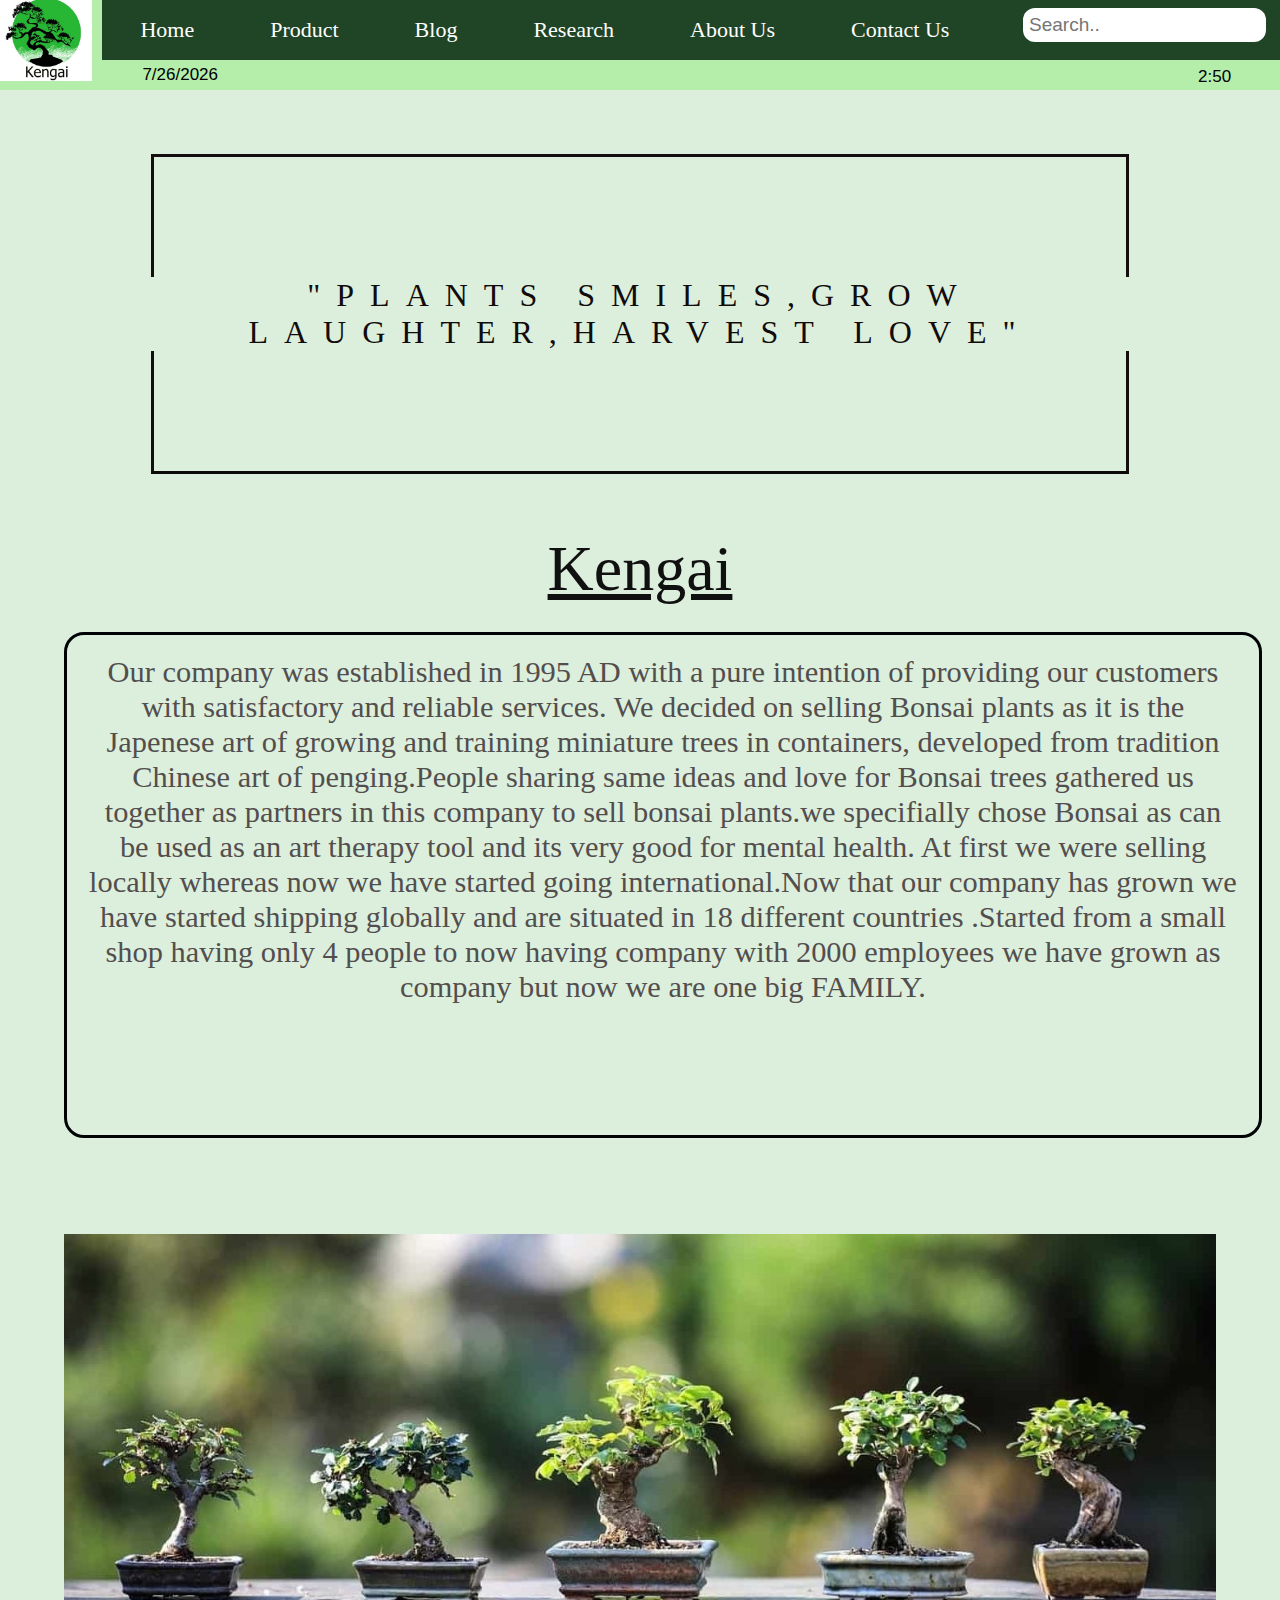
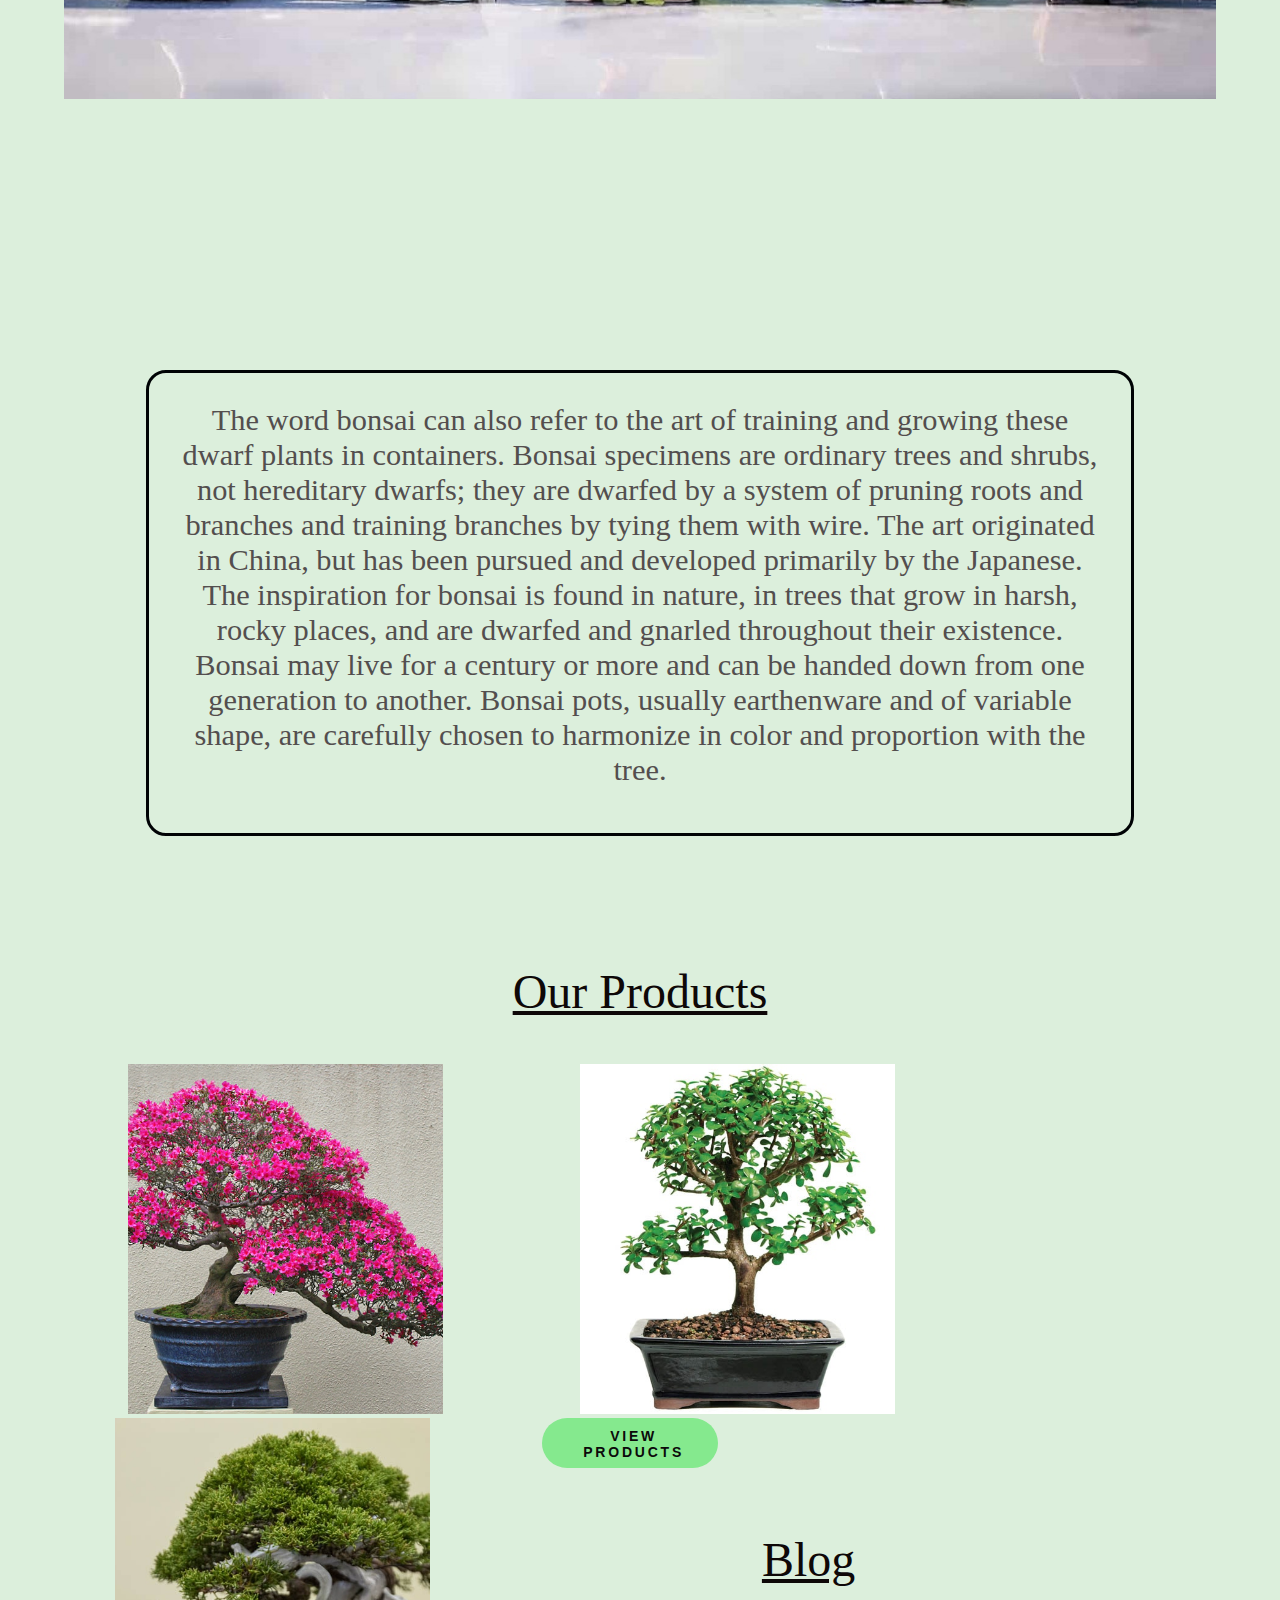
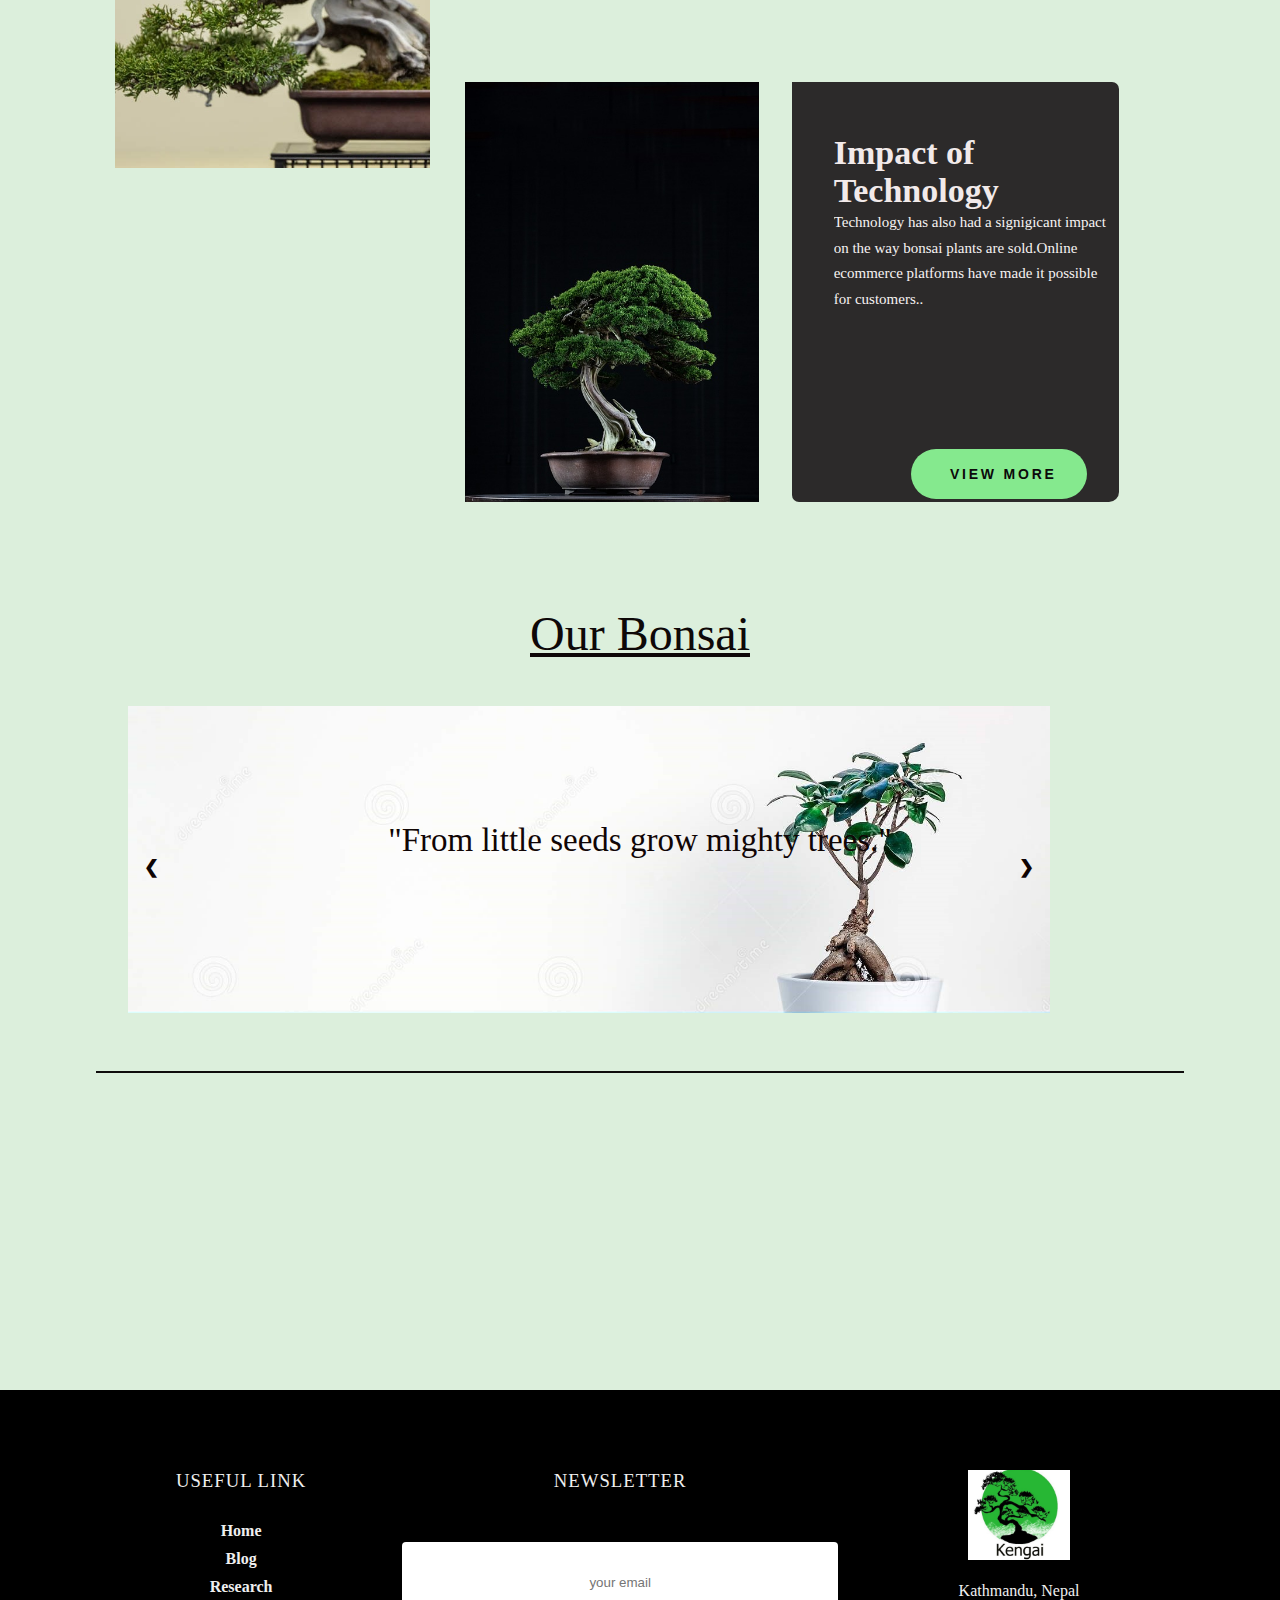
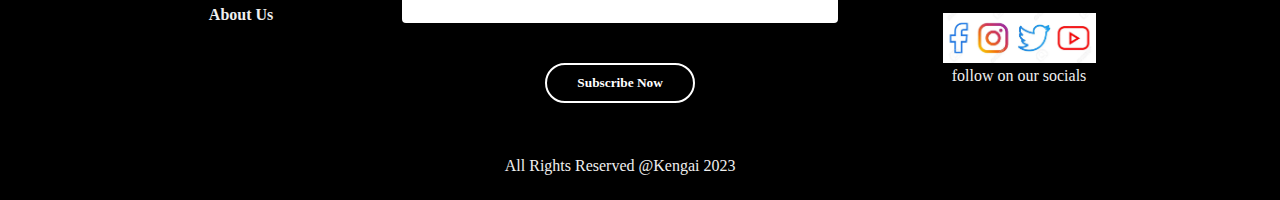
<file: development/index.html>
<!DOCTYPE html>
<html>
<head>
        <meta charset="UTF-8">
        <meta name="viewport" content="width=device-width, initial-scale=1.0">
    <!-- creating a title and internal css -->
    <title>Kengai</title>
        
        <link rel="stylesheet" type="text/css" href="css/style.css">
        
      <!-- internal css -->
        <style type="text/css">
            *
            {
                margin: 0px auto;
            }
        </style>
</head>


    <!-- creating a wrapper -->
    <div style="background-color:rgb(250, 250, 250); width:100%; height: 900px; position: relative;">
        <!-- providing a header tag -->
        <header id="site_header">
            <div class="navbar">
              <!-- logo -->
              <div class="site_logo">
                <img src="images/kengai.jpeg "height="100%" width="100%;">
              </div> 
              <ul>
                    
                       <li> <a  href="index.html">Home</a></li>
                <li> <a href="product.html">Product</a></li>
                <li> <a href="blog.html">Blog</a></li>
                <li> <a href="research.html">Research</a></li>
                <li> <a href="aboutus.html">About Us</a></li>
                <li><a href="contactus.html">Contact Us</a></li>
                <div class="search-container">
                  <input type="text" placeholder="Search.." name="search">
                  
                  
                </div>
                </ul>  
                <!--date  -->
              <p id="p2"></p>
              <script>
                  var date = new Date();
                  var current_date =(date.getMonth()+1) +"/"+date.getDate()+"/"+date.getFullYear() ;
                  document.getElementById("p2").innerHTML = current_date;
              </script>
           
              <!-- time -->
              <p id="p1"></p>
              <script>
                  var date = new Date();
                  var current_time = date.getHours()+":"+date.getMinutes();
                  document.getElementById("p1").innerHTML = current_time;
                </script>  
            </div> 
            
        </header>
        <main id="main_body">
          <div class="banner">
            <div class="border"> </div>
            <h10>"Plants smiles,Grow laughter,Harvest love"</h10>
            
            <div class="border border-bottom"> </div>
            </div>
          <br>
            <div class="text_bonsai">
            <h2>Kengai</h2>
            <p>Our company was established in 1995 AD with a pure intention of providing  our customers with satisfactory and reliable services. We decided on selling Bonsai plants as it is the Japenese art of growing and training miniature trees in containers, developed from tradition Chinese art of penging.People sharing same ideas and love for Bonsai trees gathered us together as partners in this company to sell bonsai plants.we specifially chose Bonsai as can be used as an art therapy tool and its very good for mental health. At first we were selling locally whereas now we have started going international.Now that our company has grown we have started shipping globally and are situated in 18 different countries .Started from a small shop having only 4 people to now having company with 2000 employees we have grown as company but now we are one big FAMILY.</p>
            </div>
          <br>
          <br>
          <br>
          <br>
          <br>
          <br>
          <br>
          <br>
          <!-- bannerimage -->
          
            <div class="ban_img">
            <img src="images/plantly.jpeg" alt="kengai">
            </div>
            <br>
            <br>
            <div class="ban_text">
            <p>The word bonsai can also refer to the art of training and growing these dwarf plants in containers. Bonsai specimens are ordinary trees and shrubs, not hereditary dwarfs; they are dwarfed by a system of pruning roots and branches and training branches by tying them with wire. The art originated in China, but has been pursued and developed primarily by the Japanese. The inspiration for bonsai is found in nature, in trees that grow in harsh, rocky places, and are dwarfed and gnarled throughout their existence. Bonsai may live for a century or more and can be handed down from one generation to another. Bonsai pots, usually earthenware and of variable shape, are carefully chosen to harmonize in color and proportion with the tree.</p>
            </div>
             <!-- ourproducts -->
            <h2 >Our Products</h2>

            <div class="produc_img1">
              <img src="images/7.png" alt="kengai"width="350" height="350">
              
              
            </div>
            <div class="produc_img2">
              <img src="images/2.jpeg" alt="kengai"width="350" height="350">
              
            </div>
            <div class="produc_img3">
              <img src="images/4.jpeg" alt="kengai"width="350" height="350">
              
            </div>
            <div class="product-price-btn">
              
              <button type="button">View Products</button>
            </div>
            <br>
            <br>
            <br>
            <br>
            <br>
            <!-- blog -->
             <h2> Blog</h2>
            <div class="blog_1">
              <div class="product-img">
                <img src="images/1.jpeg" height="420" width="327">
              </div>
              <div class="product-info">
                <div class="product-text">
                  <h1>Impact of Technology</h1>
                  
                  <p>Technology has also had a signigicant impact on the way bonsai plants are sold.Online ecommerce platforms have made it possible for customers.. </p>
                </div>
                <div class="product-price-btn">
                  
                  <button type="button">View More</button>
                </div>
              </div>
            </div> 
            <!-- slider -->
            <h2>Our Bonsai</h2>
            <div class="slideshow-container">

              <div class="mySlides fade">
                
                <img src="images/slider3.jpeg" style="width:100%">
                <div class="text">"From little seeds grow mighty trees."</h6>  </div>
              </div>
              
              <div class="mySlides fade">
                
                <img src="images/slider1.jpeg" style="width:100%">
                
              </div>
              
              <div class="mySlides fade">
                
                <img src="images/slider2.jpeg" style="width:100%">
                
              </div>
              
              <a class="prev" onclick="plusSlides(-1)">❮</a>
              <a class="next" onclick="plusSlides(1)">❯</a>
              
              </div>
              <br>
              
              
              <script>
              let slideIndex = 1;
              showSlides(slideIndex);
              
              function plusSlides(n) {
                showSlides(slideIndex += n);
              }
              
              function currentSlide(n) {
                showSlides(slideIndex = n);
              }
              
              function showSlides(n) {
                let i;
                let slides = document.getElementsByClassName("mySlides");
                let dots = document.getElementsByClassName("dot");
                if (n > slides.length) {slideIndex = 1}    
                if (n < 1) {slideIndex = slides.length}
                for (i = 0; i < slides.length; i++) {
                  slides[i].style.display = "none";  
                }
                
                slides[slideIndex-1].style.display = "block";  
                dots[slideIndex-1].className += " active";
              }
              </script>
              <br>
              <br>

              <hr style="width:85%;height:2px;border-width:0;color:rgb(5, 4, 4);background-color:rgb(15, 13, 13)">
              


              
              
        </main>
        <!-- footer!--  -->
        <div class="footer">
          <div class="col-1">
            <h3>USEFUL LINK</h3>
            <a href="#"><b>Home</b></a>
            <a href="#"><b>Blog</b></a>
            <a href="#"><b>Research</b></a>
            <a href="#"><b>About Us</b></a>
          </div>
          <div class="col-2">
            <h3>NEWSLETTER</h3>
            <form-1>
              <input type="email" placeholder="your email">
              <br>
              <button type="submit">Subscribe Now</button>
            </form-1><br><br><br><br>
            <p>All Rights Reserved @Kengai 2023</p>
          </div>
          
          <div class="col-3">
            <img src="images\kengai.jpeg" style=" width: 60%; height: 90px;"><br>
            
            <p3><br>Kathmandu, Nepal</p3>
            <div class="social-icons">
                <img src="images/social.webp" style="height: 50px; width: 170px;">
              <br>
              <p5>follow on our socials</p5>
            </div>
          </div>
          
        </div>
        
        
        
</div>


</html>
</file>
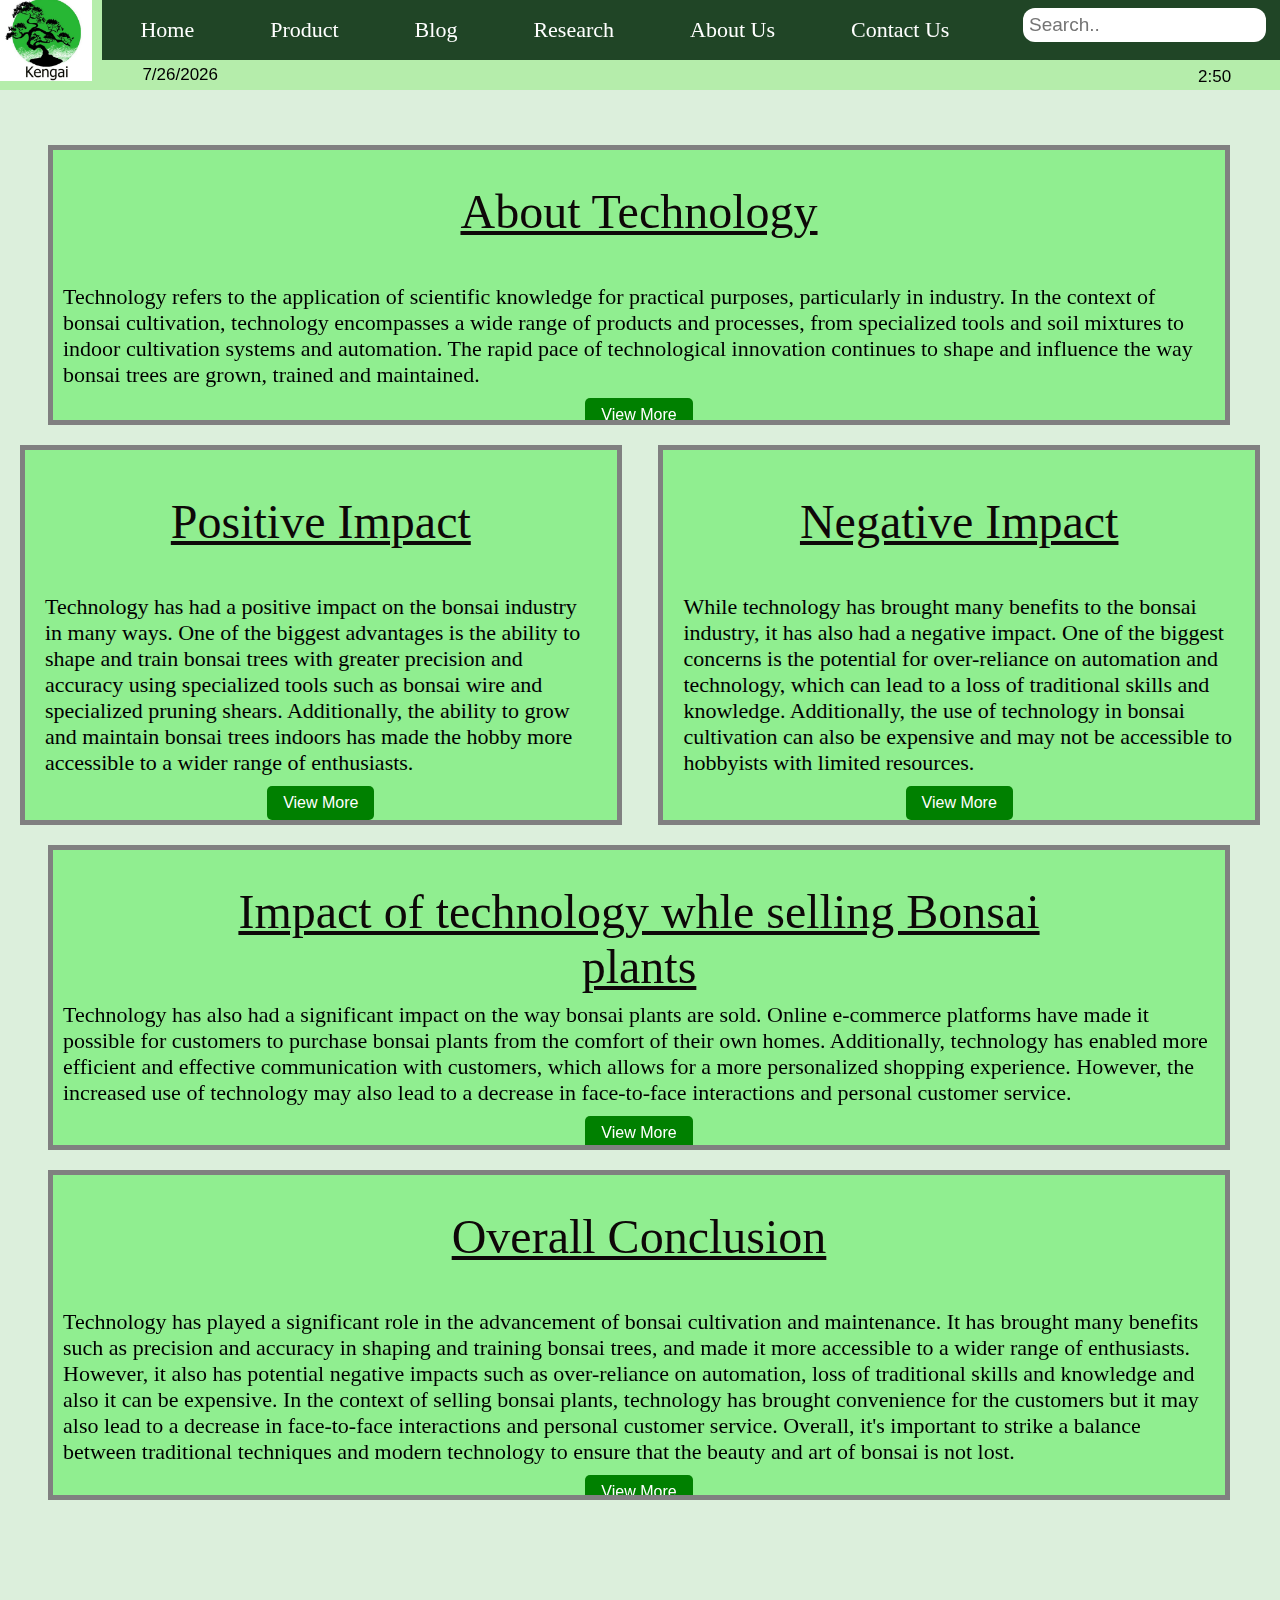
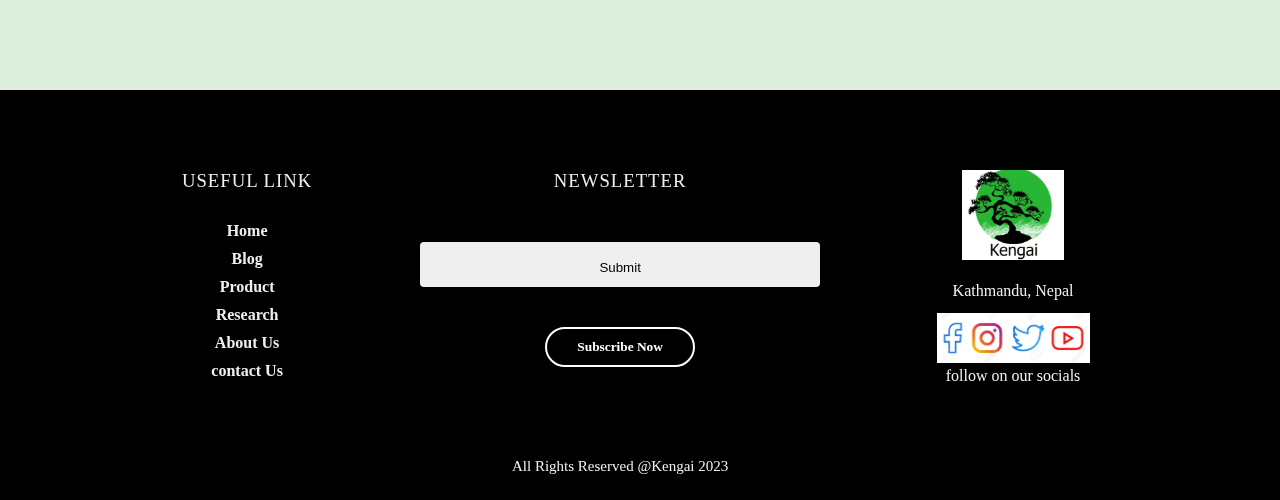
<file: development/blog.html>
<!DOCTYPE html>
<html>
    <head>
      <meta charset="UTF-8">
      <meta name="viewport" content="width=device-width, initial-scale=1.0">
        <!-- creating a title and internal css -->
        <title>Blog</title>
            <link rel="stylesheet" type="text/css" href="css/style.css">
            
            <style>
                *
                {
                    margin: 0px auto;
                }
            </style>
    </head>
    <!-- creating a wrapper -->
    <div style="background-color:rgb(250, 250, 250); width:100%; height: 900px;">
         <!-- providing a header tag -->
         <header id="site_header">
            <div class="navbar">
              <!-- logo -->
              <div class="site_logo">
                <img src="images\kengai.jpeg" height="100%" width="100%;">
              </div> 
              <ul>
                    
                       
                       
                <li> <a  href="index.html">Home</a></li>
                <li> <a href="product.html">Product</a></li>
                <li> <a href="blog.html">Blog</a></li>
                <li> <a href="research.html">Research</a></li>
                <li> <a href="aboutus.html">About Us</a></li>
                <li><a href="contactus.html">Contact Us</a></li>
                <div class="search-container">
                  <input type="text" placeholder="Search.." name="search">
                  
                  
                </div>
                </ul> 
                <!--date  -->
                <p id="p2"></p>
                  <script>
	                  var date = new Date();
	                  var current_date =(date.getMonth()+1) +"/"+date.getDate()+"/"+date.getFullYear() ;
	                  document.getElementById("p2").innerHTML = current_date;
                  </script>
                
                <!-- time -->
                <p id="p1"></p>
                  <script>
                    var date = new Date();
                    var current_time = date.getHours()+":"+date.getMinutes();
                    document.getElementById("p1").innerHTML = current_time;
                  </script> 
            </div> 
        </header>
        <main id="main_body2">
            <div class="container"; style="background-color: lightgreen;width: 90%;height: 250px;border: 5px solid grey; margin-left: 0px auto; margin-right: 0px auto; margin-top: 20px; margin-bottom: 0px;" id="About Technology">
                <h2><center>About Technology</center></h2>
                <p style="font-size: 22px;">Technology refers to the application of scientific knowledge for practical purposes, particularly in industry. In the context of bonsai cultivation, technology encompasses a wide range of products and processes, from specialized tools and soil mixtures to indoor cultivation systems and automation. The rapid pace of technological innovation continues to shape and influence the way bonsai trees are grown, trained and maintained. </p>
                <div id="sentence-container"></div>
                <button id="view-more-button">View More</button>
                <button id="view-less-button" style="display: none;">View Less</button>
                  </div>
          
              <div class="container"; style="background-color: lightgreen;width: 47%; float: left;height: 380px; margin-bottom: 20px; border: 5px solid grey;"id="positive-impact">
                <h2><center>Positive Impact</center></h2>
                <p style="font-size: 22px;">Technology has had a positive impact on the bonsai industry in many ways. One of the biggest advantages is the ability to shape and train bonsai trees with greater precision and accuracy using specialized tools such as bonsai wire and specialized pruning shears. Additionally, the ability to grow and maintain bonsai trees indoors has made the hobby more accessible to a wider range of enthusiasts. </p>
                <div id="sentence-container1" ></div>
                <button id="view-more-button1">View More</button>
                <button id="view-less-button1" style="display: none;">View Less</button>
              </div>
          
              <div class="container"; style="background-color: lightgreen;width: 47%; float: right;height: 380px;  margin-bottom: 20px; border: 5px solid grey;"id="negative-impact">
                <h2><center>Negative Impact</center></h2>
                <p style="font-size: 22px;">While technology has brought many benefits to the bonsai industry, it has also had a negative impact. One of the biggest concerns is the potential for over-reliance on automation and technology, which can lead to a loss of traditional skills and knowledge. Additionally, the use of technology in bonsai cultivation can also be expensive and may not be accessible to hobbyists with limited resources. </p>
                <div id="sentence-container2"></div>
                <button id="view-more-button2">View More</button>
                <button id="view-less-button2" style="display: none;">View Less</button>
              </div>
          
              <div class="container"; style="clear: both; background-color: lightgreen; width: 90%; height: 275px; margin-bottom: 0px; margin-top: 20px; border: 5px solid grey;">
                <h2><center>Impact of technology whle selling Bonsai plants</center></h2><br>
                <p style="font-size: 22px">Technology has also had a significant impact on the way bonsai plants are sold. Online e-commerce platforms have made it possible for customers to purchase bonsai plants from the comfort of their own homes. Additionally, technology has enabled more efficient and effective communication with customers, which allows for a more personalized shopping experience. However, the increased use of technology may also lead to a decrease in face-to-face interactions and personal customer service.</p>
                <div id="sentence-container3"></div>
                <button id="view-more-button3">View More</button>
                <button id="view-less-button3" style="display: none;">View Less</button>
              </div>
          
              <div class="container"; style="clear: both; background-color: lightgreen; width: 90%; height: 300px; margin-bottom: 0px; margin-top: 20px; border: 5px solid grey;">
                <h2><center>Overall Conclusion</center></h2>
                <p style="font-size: 22px">Technology has played a significant role in the advancement of bonsai cultivation and maintenance. It has brought many benefits such as precision and accuracy in shaping and training bonsai trees, and made it more accessible to a wider range of enthusiasts. However, it also has potential negative impacts such as over-reliance on automation, loss of traditional skills and knowledge and also it can be expensive. In the context of selling bonsai plants, technology has brought convenience for the customers but it may also lead to a decrease in face-to-face interactions and personal customer service. Overall, it's important to strike a balance between traditional techniques and modern technology to ensure that the beauty and art of bonsai is not lost. </p>
                <div id="sentence-container4"></div>
                <button id="view-more-button4">View More</button>
                <button id="view-less-button4" style="display: none;">View Less</button>
              </div>
            <script src="main.js"></script>
        </main>
        

          <!-- footer!--  -->
        <div class="footer">
          <div class="col-1">
            <h3>USEFUL LINK</h3>
            <a href="#"><b>Home</b></a>
            <a href="#"><b>Blog</b></a>
            <a href="#"><b>Product</b></a>
            <a href="#"><b>Research</b></a>
            <a href="#"><b>About Us</b></a>
            <a href="#"><b>contact Us</b></a>
          </div>
          <div class="col-2">
            <h3>NEWSLETTER</h3>
            <form-1>
              <input type="submit" placeholder="your email">
              <br>
              <button type="submit">Subscribe Now</button>
            </form-1><br><br><br><br><br><br>
            <p7>All Rights Reserved @Kengai 2023</p7>
          </div>
          
          <div class="col-3">
            <img src="images\kengai.jpeg" style=" width: 60%; height: 90px;"><br>
            
            <p3><br>Kathmandu, Nepal</p3>
            <div class="social-icons">
              <img src="images/social.webp" style="height: 50px; width: 170px;">
              <br>
              <p5>follow on our socials</p5>
            </div>
          </div>
          
        </div>  
            
            
            
        
    </div>

</html>
</file>
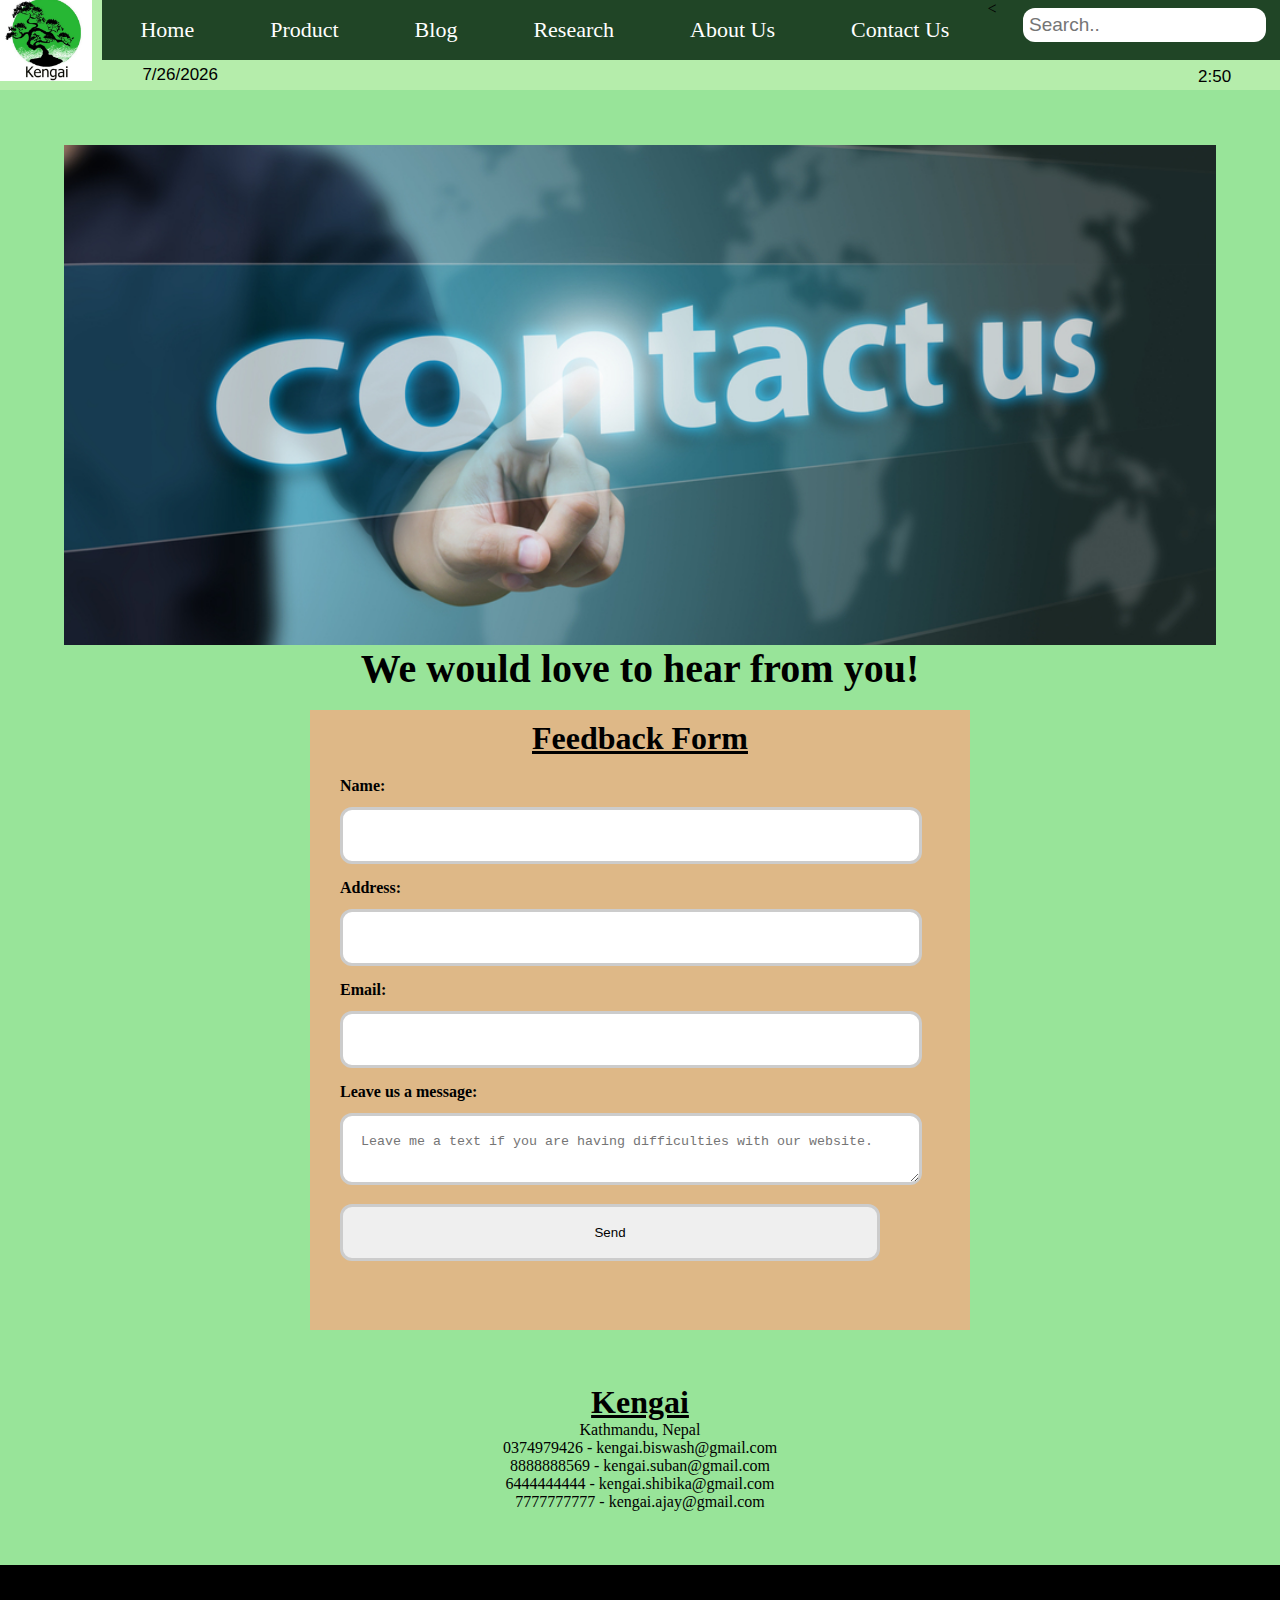
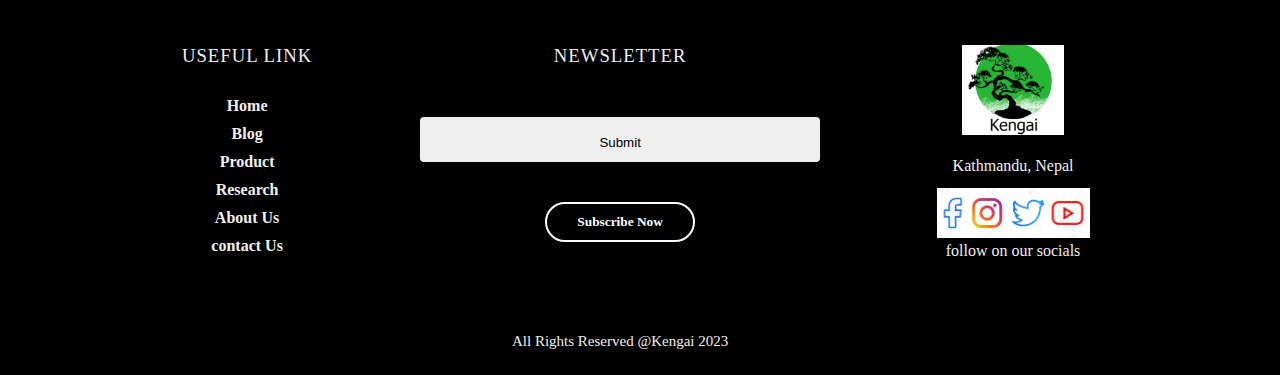
<file: development/contactus.html>
<!DOCTYPE html>
<html>
    <head>
        <meta charset="UTF-8">
        <meta name="viewport" content="width=device-width, initial-scale=1.0">
        <!-- creating a title and internal css -->
        <title>Contact Us</title>
        <link rel="stylesheet" type="text/css" href="css/style.css">
        
        <style>
            *
            {
                margin: 0px auto;
            }
        </style>
    </head>
        <!-- creating a wrapper -->
    <div style="background-color:rgb(152, 228, 153); width:100%; height: 1700px;">
    <!-- providing a header tag -->
    <header id="site_header">
        <div class="navbar">
          <!-- logo -->
          <div class="site_logo">
            <img src="images\kengai.jpeg" height="100%" width="100%;">
          </div> 
          <ul>
                
                   
            <<li> <a  href="index.html">Home</a></li>
                <li> <a href="product.html">Product</a></li>
                <li> <a href="blog.html">Blog</a></li>
                <li> <a href="research.html">Research</a></li>
                <li> <a href="aboutus.html">About Us</a></li>
                <li><a href="contactus.html">Contact Us</a></li>
                <div class="search-container">
                  <input type="text" placeholder="Search.." name="search">
                  
                  
                </div>
            </ul> 
            <!--date  -->
            <p id="p2"></p>
              <script>
                  var date = new Date();
                  var current_date =(date.getMonth()+1) +"/"+date.getDate()+"/"+date.getFullYear() ;
                  document.getElementById("p2").innerHTML = current_date;
              </script>
            
            <!-- time -->
            <p id="p1"></p>
              <script>
                var date = new Date();
                var current_time = date.getHours()+":"+date.getMinutes();
                document.getElementById("p1").innerHTML = current_time;
              </script> 
        </div> 

        
        
        
        
    </header>
    <body>
        <div class="main_div">
          <div class="">
            <img src="images/contactusxx.jpg" alt="image" width="100%" height="500px" style="margin: 10px auto 20; display: block;">
          </div>
          <h1 style="text-align: center; font-size: 40px;">We would love to hear from you!</h1>
          <br>
        <div class="container" style="width: 50%; height: 600px; margin:0 auto;background-color: burlywood">
          <h1 style="text-align: center; text-decoration: underline;"> Feedback Form</h1>
          <form style="padding:20px">
            <label for="name">Name:</label>
            <input type="text" id="fname" name="name" required>
      
            <label for="address">Address:</label>
            <input type="text" id="address" name="address" required>
      
            <label for="email"> Email:</label>
            <input type="email" id="email" name="email" required>
      
            <label for="message">Leave us a message:</label>
            <textarea id="message" name="message" placeholder="Leave me a text if you are having difficulties with our website."></textarea>
      
            <input type="submit" value="Send" class="submit-btn" onclick="messageSent()"> 
          </form>
        </div>
      </br>
      </br>
      </br>
      <div>
        <h1 style="text-align: center;"><u> Kengai </u></h1>
          <p style="text-align: center; padding-left: 500px; padding-right: 500px;">Kathmandu, Nepal <br> 0374979426 - kengai.biswash@gmail.com <br> 8888888569 - kengai.suban@gmail.com <br> 6444444444 - kengai.shibika@gmail.com <br> 7777777777 - kengai.ajay@gmail.com</p>
      </div>
      
        <script>
          function messageSent() {
            var nameX = document.getElementById("fname").value;
            var lastX = document.getElementById("address").value;
            var emailX = document.getElementById("email").value;
            var message = document.getElementById("message").value;
              if (nameX=="" || lastX=="" || emailX=="" || message=="")
              {
                if (nameX=="" && lastX=="" &&emailX=="" && message=="")
                {
                  alert("All empty");
                }
                else if (nameX=="" && lastX=="" && emailX=="")
                {
                  alert("Name, address, Email empty");
                }
                else if (nameX=="" && lastX=="" && message=="")
                {
                  alert("Name,address, message empty")
                }
                else if (nameX=="" && message=="" && emailX=="")
                {
                  alert("Name,message,email empty")
                }
                else if(emailX=="" && message=="" && lastX=="")
                {
                  alert("email,message,address empty")
                }
                else if(nameX=="" && lastX=="")
                {
                  alert("Name,address empty")
                }
                else if(nameX=="" && message=="")
                {
                  alert("Name, message empty")
                }
                else if(nameX=="" && emailX=="")
                {
                  alert("Name, email empty")
                }
                else if(lastX=="" && message=="")
                {
                  alert("address, message empty")
                }
                else if(message=="" && emailX=="")
                {
                  alert("message,email empty")
                  
                }
                else if(lastX=="" && emailX=="")
                {
                  alert("address, email empty")
                }
                else if(nameX=="")
                {
                  alert("Name is empty")
                }
                else if(lastX=="")
                {
                  alert("address is empty")
                }
                else if(emailX=="")
                {
                  alert("email is empty")
                }
                else{
                  alert("Message empty");
                }
      
              }
              else{
                alert("Congratulation!!You've successfully sent your message.") 
              }
          
          }
        </script>
        <br>
        <br>
        <br>
        
    
        
      
      
    </div>
    <!-- footer!--  -->
    <div class="footer">
        <div class="col-1">
          <h3>USEFUL LINK</h3>
          <a href="#"><b>Home</b></a>
          <a href="#"><b>Blog</b></a>
          <a href="#"><b>Product</b></a>
          <a href="#"><b>Research</b></a>
          <a href="#"><b>About Us</b></a>
          <a href="#"><b>contact Us</b></a>
        </div>
        <div class="col-2">
          <h3>NEWSLETTER</h3>
          <form-1>
            <input type="submit" placeholder="your email">
            <br>
            <button type="submit">Subscribe Now</button>
          </form-1><br><br><br><br><br><br>
          <p7>All Rights Reserved @Kengai 2023</p7>
        </div>
        
        <div class="col-3">
          <img src="images\kengai.jpeg" style=" width: 60%; height: 90px;"><br>
          
          <p3><br>Kathmandu, Nepal</p3>
          <div class="social-icons">
            <img src="images/social.webp" style="height: 50px; width: 170px;">
           
            <br>
            <p5>follow on our socials</p5>
          </div>
        </div>
        
      </div>
</body>

</html>
</file>
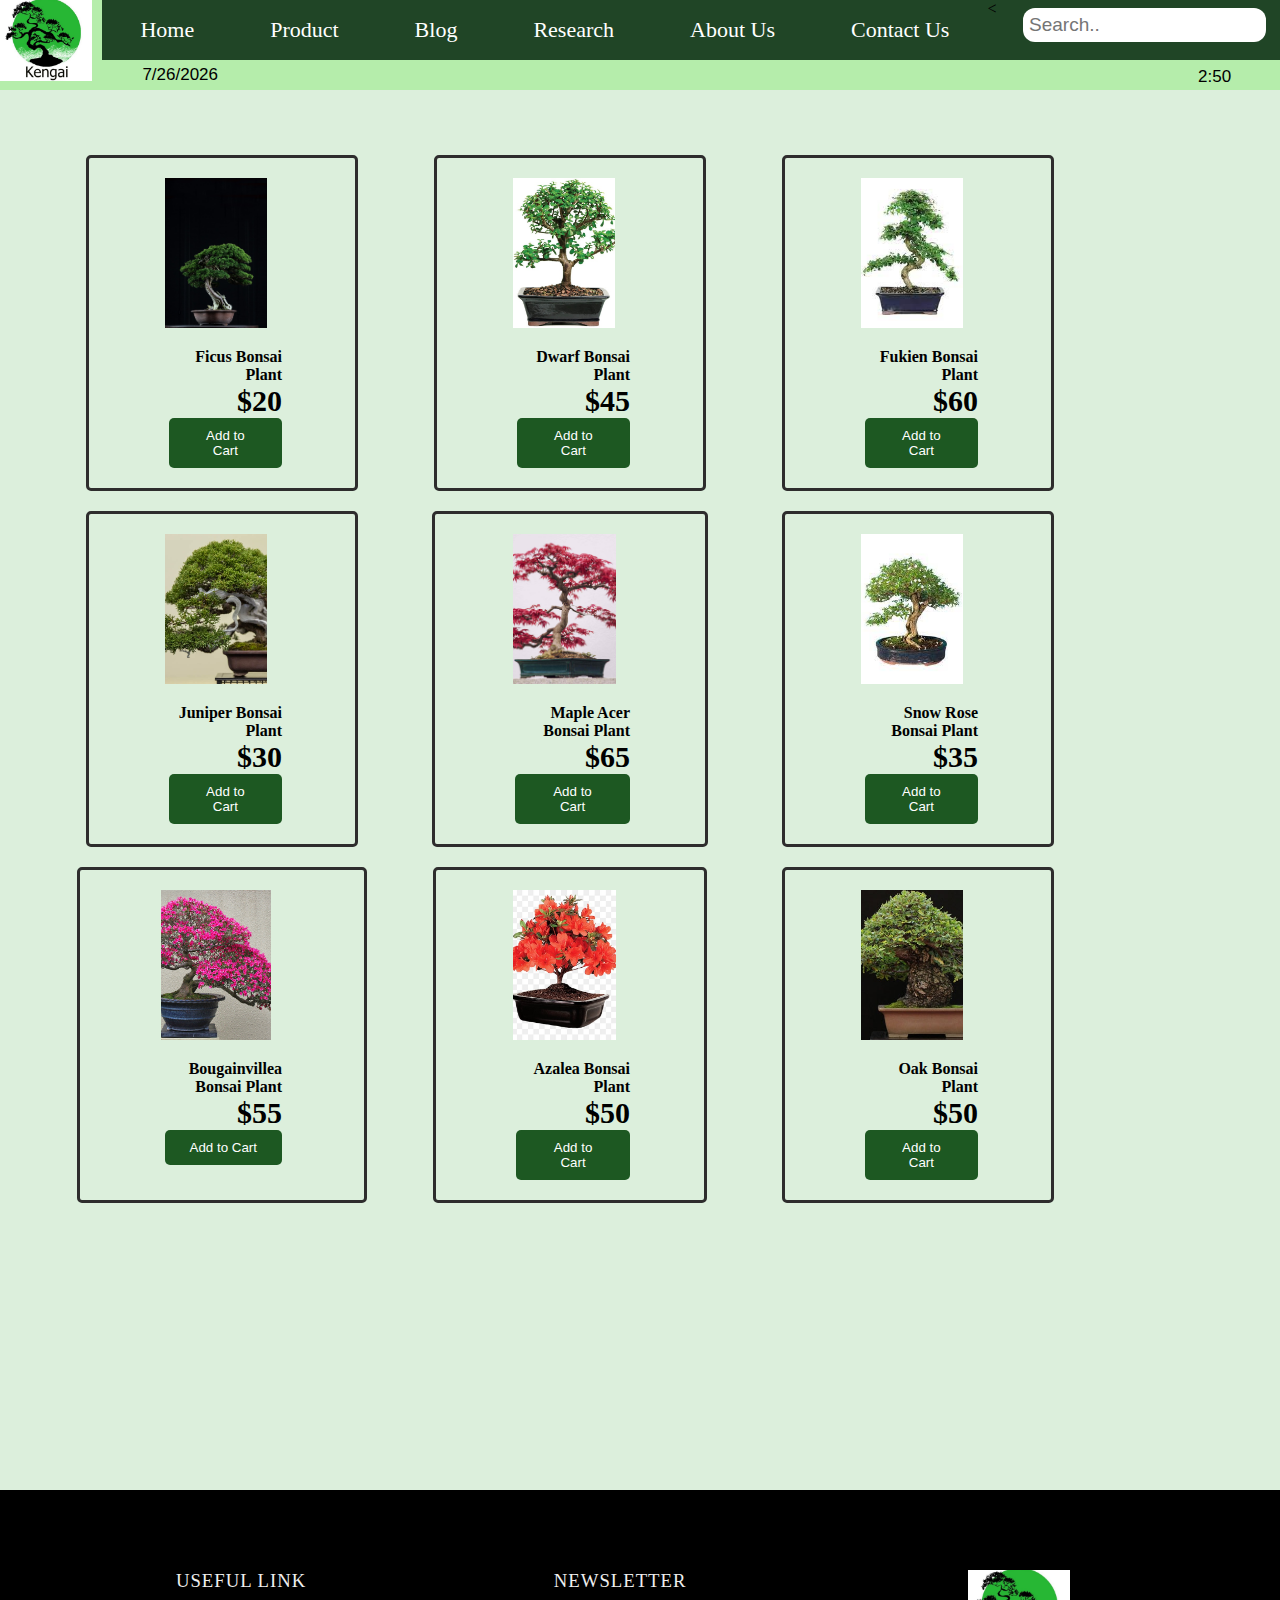
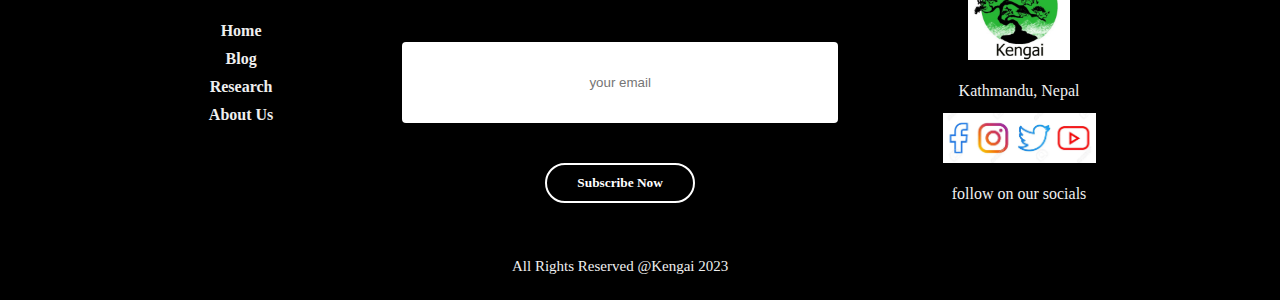
<file: development/product.html>
<!DOCTYPE html>
<html>
<head>
    <title>Kengai</title>
    
             <meta charset="UTF-8">
        <meta name="viewport" content="width=device-width, initial-scale=1.0">
    <!-- creating a title and internal css -->
   
        
        <link rel="stylesheet" type="text/css" href="css/style.css">
        
      <!-- internal css -->
        <style type="text/css">
            *
            {
                margin: 0px auto;
            }
        </style>
           
</head>
    <!-- creating a wrapper -->
    <div style="background-color:rgb(250, 250, 250); width:100%; height: 1500px;">
        <!-- providing a header tag -->
        <header id="site_header">
           <div class="navbar">
              <!-- logo -->
              <div class="site_logo">
                <img src="images/kengai.jpeg" height="100%" width="100%;">
              </div> 
              <ul>
                        <<li> <a  href="index.html">Home</a></li>
                <li> <a href="product.html">Product</a></li>
                <li> <a href="blog.html">Blog</a></li>
                <li> <a href="research.html">Research</a></li>
                <li> <a href="aboutus.html">About Us</a></li>
                <li><a href="contactus.html">Contact Us</a></li>
                <div class="search-container">
                  <input type="text" placeholder="Search.." name="search">
                  
                  
                </div>
                </ul> 
                <!--date  -->
                <p id="p2"></p>
                  <script>
	                  var date = new Date();
	                  var current_date =(date.getMonth()+1) +"/"+date.getDate()+"/"+date.getFullYear() ;
	                  document.getElementById("p2").innerHTML = current_date;
                  </script>
                
                <!-- time -->
                <p id="p1"></p>
                  <script>
                    var date = new Date();
                    var current_time = date.getHours()+":"+date.getMinutes();
                    document.getElementById("p1").innerHTML = current_time;
                  </script> 
            </div> 

        </header>
        <main id="main_body1">
        
        <div class="container">
            <div id="root"></div>
            <!-- <div class="sidebar"></div> -->
        </div>
        
        <script>
            const product = [
                {
                    id: 1,
                    image: 'images/1.jpeg',
                    title: 'Ficus Bonsai Plant',
                    price: '$20'
                },
                {
                    id: 2,
                    image: 'images/2.jpeg',
                    title: 'Dwarf Bonsai Plant',
                    price: '$45'
                },
                {
                    id: 3,
                    image: 'images/3.jfif',
                    title: 'Fukien Bonsai Plant',
                    price: '$60'
                },
                {
                    id: 4,
                    image: 'images/4.jpeg',
                    title: 'Juniper Bonsai Plant',
                    price: '$30'
                },
                {
                    id: 5,
                    image: 'images/5.jpeg',
                    title: 'Maple Acer Bonsai Plant',
                    price: '$65'
                },
                {
                    id: 6,
                    image: 'images/6.jfif',
                    title: 'Snow Rose Bonsai Plant',
                    price: '$35'
                },
                {
                    id: 7,
                    image: 'images/7.png',
                    title: 'Bougainvillea Bonsai Plant',
                    price: '$55'
                },
                {
                    id: 8,
                    image: 'images/8.jpeg',
                    title: 'Azalea Bonsai Plant',
                    price: '$50'
                },
                 {
                    id: 9,
                    image: 'images/9.jpeg',
                    title: 'Oak Bonsai Plant',
                    price: '$50'
                },
            ]
            const categories = [...new Set(product.map((item)=>
           {return item}))]
    
           let img = document.getElementById('root')
           img.innerHTML = categories.map((item)=>
           {
            var {image, title, price} = item;
               return(
               `<div class="box">
                    <div class="img-box">
                        <img src=${image}></img>
                    </div>
                    <div class="left">
                        <p16>${title}</p16>
                        <br>
                        <h16>${price}</h16>
                        <button>Add to Cart</button>    
                    </div>
                </div>`)
           }).join('')
           </script>
        </main>
        
        <!-- footer!--  -->
        <div class="footer">
          <div class="col-1">
            <h3>USEFUL LINK</h3>
            <a href="#"><b>Home</b></a>
            <a href="#"><b>Blog</b></a>
            <a href="#"><b>Research</b></a>
            <a href="#"><b>About Us</b></a>
          </div>
          <div class="col-2">
            <h3>NEWSLETTER</h3>
            <form-1>
              <input type="email" placeholder="your email">
              <br>
              <button type="submit">Subscribe Now</button>
            </form-1><br><br><br><br>
            <p7>All Rights Reserved @Kengai 2023</p7>
          </div>
          
          <div class="col-3">
            <img src="images/kengai.jpeg" style=" width: 60%; height: 90px;"><br>
            
            <p3><br>Kathmandu, Nepal</p3>
            <div class="social-icons">
                <img src="images/social.webp" style="height: 50px; width: 170px;">
                <br>
              <br>
              <p5>follow on our socials</p5>
            </div>
          </div>
          
        </div>
    </div>
</html>
</file>
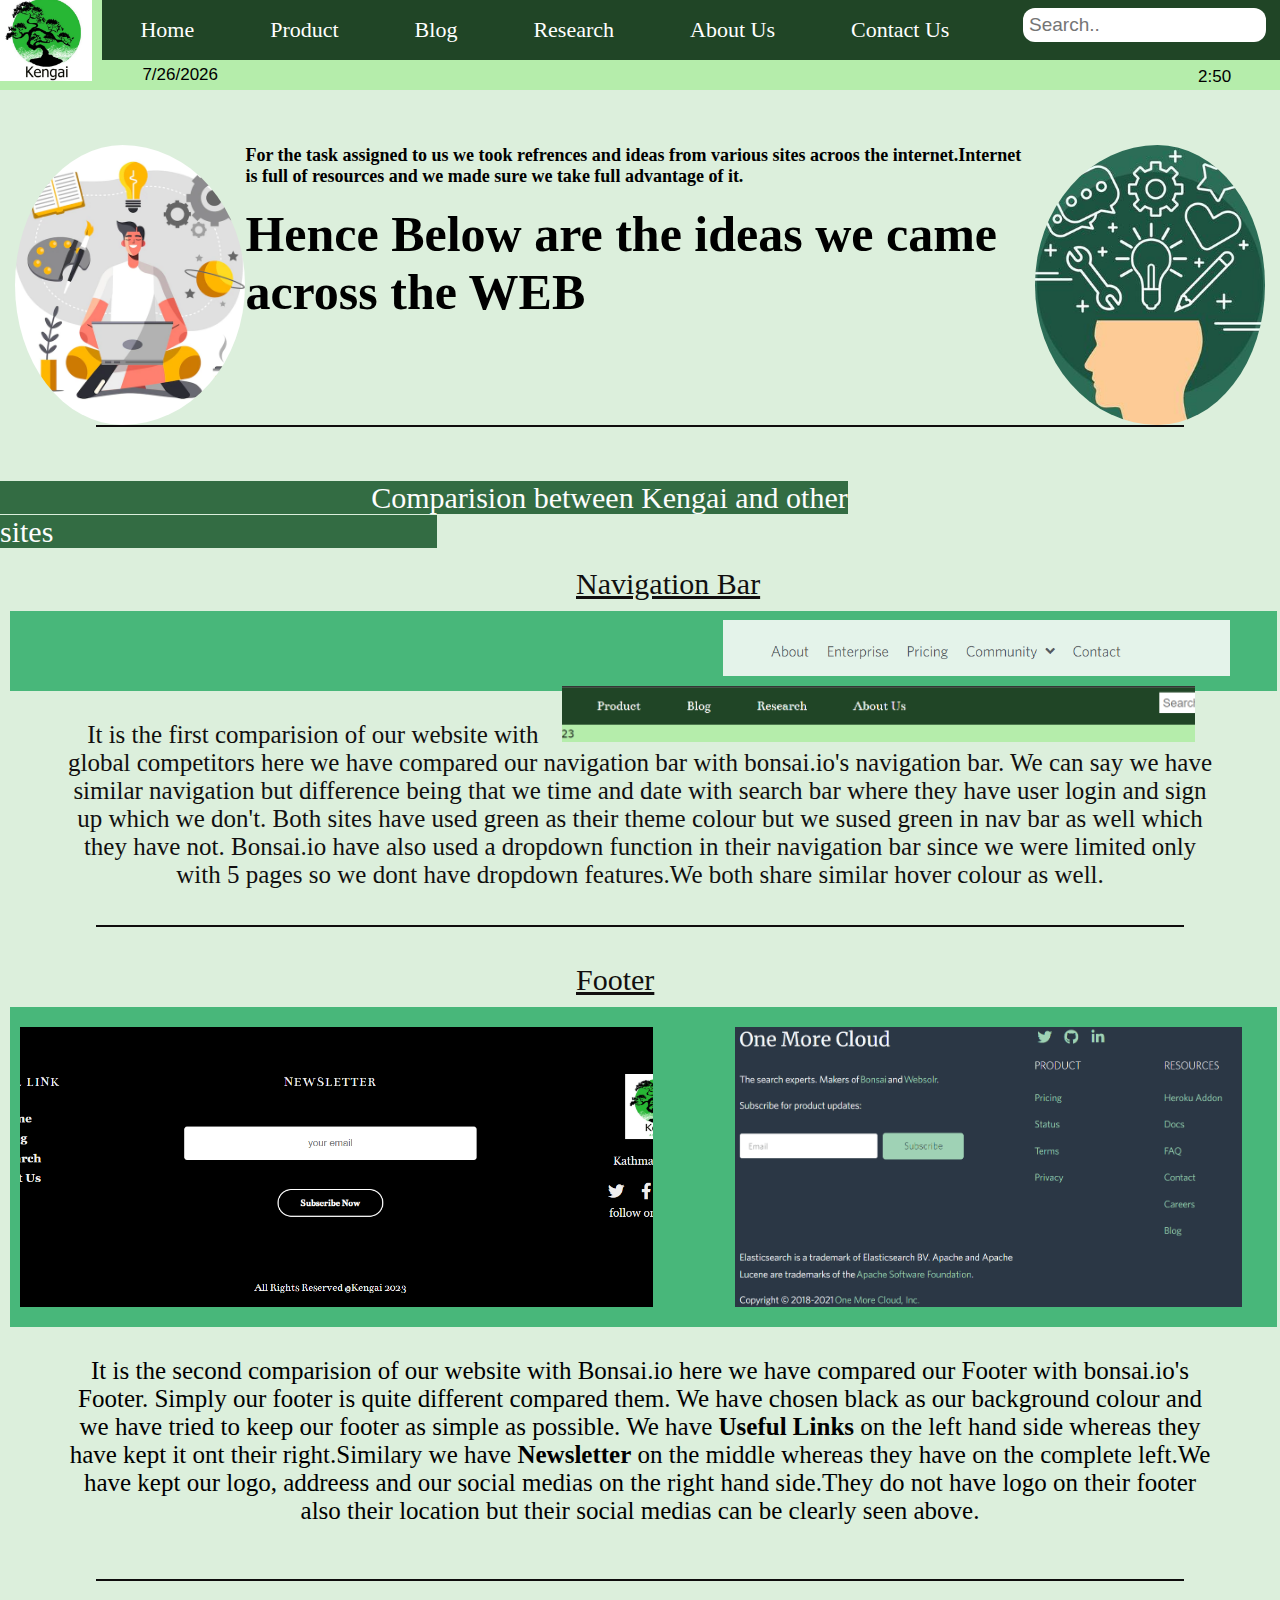
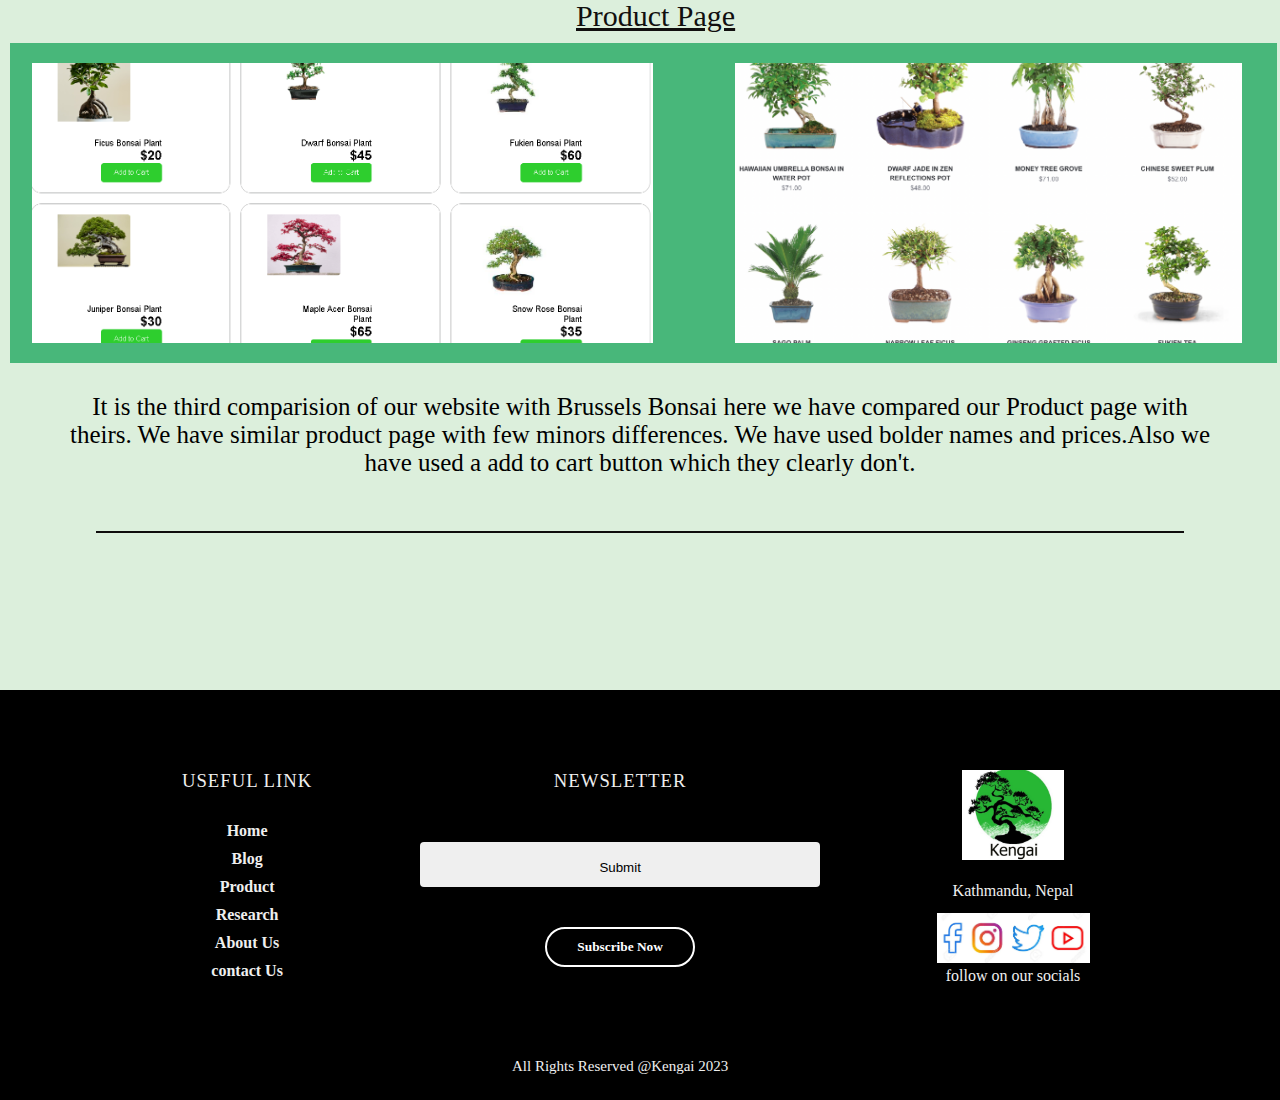
<file: development/research.html>
<!DOCTYPE html>
<html>
    <head>
      <meta charset="UTF-8">
      <meta name="viewport" content="width=device-width, initial-scale=1.0">
        <!-- creating a title and internal css -->
    <title>Research</title>
    <link rel="stylesheet" type="text/css" href="css/style.css">
    
    <style>
        *
        {
            margin: 0px auto;
        }
    </style>
    </head>
    
    <!-- creating a wrapper -->
    <div style="background-color:rgb(250, 250, 250); width:100%; height: 2000px;">
    <!-- providing a header tag -->
    <header id="site_header">
        <div class="navbar">
          <!-- logo -->
          <div class="site_logo">
            <img src="images\kengai.jpeg" height="100%" width="100%;">
           
          </div> 
          <ul>
                
                   
                   
                <li> <a  href="index.html">Home</a></li>
                <li> <a href="product.html">Product</a></li>
                <li> <a href="blog.html">Blog</a></li>
                <li> <a href="research.html">Research</a></li>
                <li> <a href="aboutus.html">About Us</a></li>
                <li><a href="contactus.html">Contact Us</a></li>
            <div class="search-container">
              
                <input type="text" placeholder="Search.." name="search">
              
            </div>
            </ul> 
             <!--date  -->
             <p id="p2"></p>
             <script>
                 var date = new Date();
                 var current_date =(date.getMonth()+1) +"/"+date.getDate()+"/"+date.getFullYear() ;
                 document.getElementById("p2").innerHTML = current_date;
             </script>
           
           <!-- time -->
           <p id="p1"></p>
             <script>
               var date = new Date();
               var current_time = date.getHours()+":"+date.getMinutes();
               document.getElementById("p1").innerHTML = current_time;
             </script>  
        </div> 
        
    </header>
    <main id="main_bodyy">
      <br>
      <div class="ref_img" >
        <img src="images\creative.webp" style="width: 18%; height: 280px; border-radius: 50%;float: left; padding-left: 15px;"></a>
        <img src="images\OPEN_MIND_4.jpeg" style="width: 18%; height: 280px; border-radius: 50%;float: right; padding-right: 15px;">
        
        <br>
        <br>
        
        <div>
        <p13>For the task assigned to us we took refrences and ideas from various sites acroos the internet.Internet is full of resources and we made sure we take full advantage of it.</p13>
        
        <br>
        <br>
        <p12>Hence Below are the ideas we came across the WEB</p12>
        
      </div>
      
        <br>
        <br>
        <hr style="width:85%;height:2px;border-width:0;color:rgb(5, 4, 4);background-color:rgb(15, 13, 13)">
      
      <br>
      <br>
      <br>
      
      <!-- comparision  text-->
      <div>
        <p11>Comparision between Kengai and other sites</p11>
      </div>
      <br>

      <!-- container of comparision-->
      <p8 style="text-align: center; text-decoration: underline;">Navigation Bar</p8>
      <div class="compare">
        <div>
          <a href="https://bonsai.io/">
          <img src="images\Screenshot (36).png" style= "width:40%; height:56px;padding-right: 47px; float: right;padding-top: 9px;">  
          </a>  
          </div>
        <div>  
          <img src="images\Screenshot (38).png" style= "width:50%; height:56px;float:right;padding-right:82px;padding-top: 10px;  ">
        </div>
      </div>
      <div class="text_2">
        <p10>It is the first comparision of our website with global competitors here we have compared  our navigation bar with bonsai.io's navigation bar. We can say we have similar navigation but difference being that we time and date with search bar where they have user login and sign up which we don't. Both sites have used green as their theme colour but we sused green in nav bar as well which they have not. Bonsai.io have also used a dropdown function in their navigation bar since we were limited only with 5 pages so we dont have dropdown features.We both share similar hover colour as well.</p10>
      </div>
      <br>
      <br>
      <hr style="width:85%;height:2px;border-width:0;color:rgb(5, 4, 4);background-color:rgb(15, 13, 13)">
      <br>
      <br>
      <p8 style="text-align: center; text-decoration: underline;">Footer</p8>
      <div class="compare_footer">
        <div>
          <a href="https://bonsai.io/">
          <img src="images\Screenshot (39).png" style= "width:40%; height:280px;padding-right: 35px; float: right;padding-top: 20px;">  
          </a>
        </div>
        <div>  
          <img src="images\Screenshot (40).png" style= "width:50%; height:280px;float:right;padding-right:82px;padding-top: 20px;  ">
        </div>
        
      </div>
      <div class="text_2">
        <p14>It is the second comparision of our website with Bonsai.io here we have compared  our Footer  with bonsai.io's Footer. Simply our footer is quite different compared them. We have chosen black as our background colour  and we have tried to keep our footer as simple as possible. We have <b>Useful Links</b> on the left hand side whereas they have kept it ont their right.Similary we have <b>Newsletter</b> on the middle whereas they have on the complete left.We have kept our logo, addreess and our social medias on the right hand side.They do not have logo on their footer also their location but their social medias can be clearly seen above.</p14>
      </div>
      <br>
      <br>
      <br>
      <hr style="width:85%;height:2px;border-width:0;color:rgb(5, 4, 4);background-color:rgb(15, 13, 13)">
      <br>
      <p8 style="text-align: center; text-decoration: underline;">Product Page</p8>
      <div class="compare_product">
        <div>
          <a href="https://brusselsbonsai.com/indoor-bonsai/easy-care-bonsai/">
          <img src="images\screen.png" style= "width:40%; height:280px;padding-right: 35px; float: right;padding-top: 20px;">
          </a>
        </div>
        <div>
          <img src="images\product.png" style= "width:49%; height:280px;float:right;padding-right:82px;padding-top: 20px;  ">
        </div>

      </div>
      <div class="text_2">
        <p14>It is the third comparision of our website with Brussels Bonsai here we have compared  our Product page  with theirs. We have similar  product page with few minors differences. We have used bolder names and prices.Also we have used a add to cart button which they clearly don't.</p14>
      </div><br>
      <br>
      <br>
      <hr style="width:85%;height:2px;border-width:0;color:rgb(5, 4, 4);background-color:rgb(15, 13, 13)">
      <br>
      <br>
      
      
      
      
        
    </main>
    <!-- footer!--  -->
    <div class="footer">
        <div class="col-1">
          <h3>USEFUL LINK</h3>
            <a href="#"><b>Home</b></a>
            <a href="#"><b>Blog</b></a>
            <a href="#"><b>Product</b></a>
            <a href="#"><b>Research</b></a>
            <a href="#"><b>About Us</b></a>
            <a href="#"><b>contact Us</b></a>
        </div>
        <div class="col-2">
          <h3>NEWSLETTER</h3>
          <form-1>
            <input type="submit" placeholder="your email">
            <br>
            <button type="submit">Subscribe Now</button>
          </form-1><br><br><br><br><br><br>
          <p7>All Rights Reserved @Kengai 2023</p7>
        </div>
        
        <div class="col-3">
          <img src="images\kengai.jpeg" style=" width: 60%; height: 90px;"><br>
          
          <p3><br>Kathmandu, Nepal</p3>
          <div class="social-icons">
            <img src="images/social.webp" style="height: 50px; width: 170px;">
            <br>
            <p5>follow on our socials</p5>
          </div>
        </div>
        
      </div>
    </div>
</html>
</file>
<file: development/css/style.css>
#site_header{
    background-color: rgb(181, 237, 171);
    width: 100%; 
    height: 90px;
}

/* NAVBAR CSS */
.navbar{
    width: 100%;
    height:145px;
    float: left;
    overflow: hidden;
}
.site_logo{
   
  width: 8%;
  height: 90px;
  float: left;

}
ul {
    list-style-type: none;
    margin: 0;
    padding: 0;
    overflow: hidden;
    background-color: rgb(32, 69, 38);
    
    
    
  }
  
  li {
    float: left;
  }
  
  li a {
    display: block;
    color: white;
    text-align: center;
    padding: 17px 38px;
    text-decoration: none;
    font-size: 22px;
    font-family: 'Bentham', serif;
  }
  
  li a:hover {
    background-color: rgb(128, 210, 154);
  }
  .navbar .search-container {
    float: right;
    font-size: 25px;
  }
.navbar input[type=text] {
        padding: 6px;
        margin-top: 8px;
        font-size: 19px;
        border: none;
      }
  
  /* css for date and time */
  #p1{
    width: 70px;
    height:40px;
    font-family: Verdana, Geneva, Tahoma, sans-serif;
    padding-top: 7px;
    float: right;
    font-size: 17px;
    padding-right: 12px;
    
  }
  #p2{
    float:left;
    /* width: 90px;
    height:30px; */
    font-family: Verdana, Geneva, Tahoma, sans-serif;
    padding-left: 40px;
    font-size: 17px;
    padding-top: 5px;
  }
  
   
  
  

  /* main body css */
  #main_body{
    background-color: rgb(220, 239, 220);
    height: 4500px;
    width: 100%;
}
.banner {
  padding: 4em 0 8em 0;
  text-align: center;
  width: 80%;
  height: 200px;
  
  background-repeat: no-repeat;
  background-size: cover;
  
}
.border {
  width: 95%;
  margin: 0 auto;
  height: 120px;
  border: 3px solid rgb(21, 14, 14);
  border-bottom: 0;
}
.border-bottom {
  border-top: 0;
  border-bottom: 3px solid rgb(12, 9, 9) !important;
}

.banner h10 {
  margin: 0;
  font-size: 2em;
  color: #120b0b;
  text-align: center;
  font-weight: 300;
  text-transform: uppercase;
  letter-spacing: 0.5em;
  padding: 0.5em 0 0 0;
  font-weight: 400;
}



.text_bonsai{
  width: 90%;
  height: 590px;
}


.text_bonsai h2{
  width: 90%;
  height:70 px;
  margin: 1;
  font-size: 4em;
  color: #111010;
  text-align: center;
  font-weight: 400;
  
  padding: 0.5em 0 0 0;
  font-weight: 400;
}
.text_bonsai p{
  width: 100%;
  height: 460px;
  margin: 1;
  font-size: 1.9em;
  color: #534e4e;
  text-align: center;
  font-weight: 400;
  
  font-weight: 400;
  padding: 20px;
  border-style: solid;
  border-color: #000305;
  border-radius: 20px;
  
}
.products h2{
  width: 80%;
  height: 100px;
  
  margin: 1;
  font-size: 4em;
  color: #0e0c0c;
  text-align: center;
  font-weight: 400;
  /* text-transform: uppercase; */
  /* letter-spacing: 0.5em; */
  padding: 0.5em 0 0 0;
  font-weight: 400;
}
.ban_img{
  
  width: 100%;
  height: 700px;
  text-align: center;
  
}
.ban_text{
  width: 90%;
  height: 570px;
}
.ban_text p{
  width: 80%;
  height: 400px;
  margin: 1;
  font-size: 1.9em;
  color: #534e4e;
  text-align: center;
  font-weight: 400;
  /* text-transform: uppercase; */
  /* letter-spacing: 0.5em; */
  /* padding: 0.5em 0 0 0; */
  font-weight: 400;
  padding: 30px;
  border-style: solid;
  border-color: #000305;
  border-radius: 20px;
}
h2{
  width: 80%;
  height: 100px;
  
  margin: 1;
  font-size: 3em;
  color: #0e0808;
  text-align: center;
  font-weight: 400;
  /* text-transform: uppercase; */
  /* letter-spacing: 0.5em; */
  padding: 0.5em 0 0 0;
  font-weight: 400;
  text-decoration-line: underline;
}

 .produc_img1{
  
  
  float: left;
  padding-left: 10%;

}
.produc_img2{
  
  
  float: left;
  padding-left: 8%;
}
.produc_img3{
  
  
  float: left;
  padding-left: 9%;
}
.product-price-btn {
  height: 106px;
  width: 335px;
  margin-top: 17px;
  position: center;
  padding-right: 100px;
  /* text-align: center; */
}
.product-price-btn button {
 
  padding-right: 5%;
  text-align: center;
  display: inline-block;
  height: 55px;
  width: 176px;
  margin: 0 40px 0 16px;
  box-sizing: border-box;
  border: transparent;
  border-radius: 60px;
  font-family: 'Raleway', sans-serif;
  font-size: 12px;
  font-weight: bold;
  text-transform: uppercase;
  letter-spacing: 0.2em;
  color: #0a0909;
  background-color: #1eab58;
  cursor: pointer;
  outline: none;
}

.product-price-btn button:hover {
  background-color: #77ab7f;
}

/* blog */
.blog_1 {
  
  
  padding-left: 30%;
  padding-right: 5%;
  height: 450px;
  width: 1000px;
  margin: 50px auto;
  border-radius: 7px 7px 7px 7px;
  
  
}

.product-img {
  float:left;
  height: 500px;
  width: 80%px;
}


.product-info {
  float: left;
  height: 420px;
  width: 327px;
  border-radius: 0 7px 10px 7px;
  background-color: rgb(44, 42, 42);
}

.product-text {
  height: 350px;
  width: 320px;
}

.product-text h1 {
  margin: 0 0 0 38px;
  padding-top: 52px;
  font-size: 34px;
  color: #f2eaea;
}

.product-text h1,
.product-price-btn p {
  font-family: 'Bentham', serif;
}



.product-text p {
  height: 125px;
  margin: 0 0 0 38px;
  font-family: 'Playfair Display', serif;
  color: #f7f3f3;
  line-height: 1.7em;
  font-size: 15px;
  font-weight: lighter;
  overflow: hidden;
}


.product-price-btn button {
  float: right;
  display: inline-block;
  height: 50px;
  width: 176px;
  margin: 0 40px 0 16px;
  box-sizing: border-box;
  border: transparent;
  border-radius: 60px;
  font-family: 'Raleway', sans-serif;
  font-size: 14px;
  font-weight: bold;
  text-transform: uppercase;
  letter-spacing: 0.2em;
  color: #0b0a0a;
  background-color: #85e98e;
  cursor: pointer;
  outline: none;
  
}

.product-price-btn button:hover {
  background-color: #93d197;
}
/* slider */

.slideshow-container {
  width: 80%;
  position: relative;
  margin: auto;
  float: center;
  
}
 /* Next & previous buttons  */
.prev, .next {
  cursor: pointer;
  position: absolute;
  top: 50%;
  width: auto;
  padding: 16px;
  margin-top: -22px;
  color: rgb(14, 4, 4);
  font-weight: bold;
  font-size: 18px;
  transition: 0.6s ease;
  border-radius: 0 3px 3px 0;
  user-select: none;
}

/* Position the "next button" to the right */
.next {
  right: 10%;
  border-radius: 3px 0 0 3px;
}

/* On hover, add a black background color with a little bit see-through */
.prev:hover, .next:hover {
  background-color: rgba(0,0,0,0.8);
}

/* Caption text */
.text {
  color: #100505;
  font-size: 33px;
  padding-bottom: 150px;
  padding-right: 1200px;
  
  
  position: absolute;
  bottom: 8px;
  width: 100%;
  text-align: center;
  font-family: 'Bentham', serif;

}






/* footer */
.footer{
  height: 250px;
  width: 80%;
  padding: 80px 10%;
  background:rgb(0, 0, 0);
  color: #efefef;
  display:flex;
}
.footer div{
  text-align: center;
  font-family: Georgia, 'Times New Roman', Times, serif;
}
/* .col2{
  flex-grow: 1;

} */
.footer h3{
  font-weight: 300;
  margin-bottom: 30px;
  letter-spacing: 1px;
  font-family: 'Bentham', serif;
}
.col-1 a{
  display: block;
  text-decoration: none;
  color: #efefef;
  margin-bottom: 10px;

}
form-1 input{
  width: 400px;
  height: 45px;
  border-radius: 4px;
  text-align: center;
  margin-top: 20px;
  margin-bottom: 40px;
  outline: none;
  border: none;
}
form-1 button{
  background: transparent;
  border: 2px solid #fff;
  color: #fff;
  border-radius: 30px;
  padding: 10px 30px;
  cursor: pointer;
  font-weight: bold;
  font-family: 'Bentham', serif;

}

.social-icons{
  margin-top: 13px;

}

.foot-logo{
   
  width: 7.5%;
  height: 115px;
  float: right;

}
.col-2 p7{
  
  font-size: 15px;
  border-radius: 30px;
  padding-top: 3%;
  /* font-weight: 500; */
  font-family: 'Bentham', serif;
}
/*research css*/
p13{
  font-size: 18px;
  padding-top: 3%;
  text-align: center;
  font-family: 'Aboreto';
  font-weight: bold;
}
p12{
  font-size: 50px;
  text-align: center; 
  font-family: 'Aboreto';
   font-weight: bold; 
 
}
p11{
  padding-left: 29%;
  padding-right: 30%;
  
  font-size: 30px;
  text-align: center; 
  font-family: 'Times New Roman', Times, serif;
   background-color: #336c43;
  color: rgb(253, 253, 253);
}
p8{
  padding-left: 45%;
  padding-right: 34.5%;
  font-size: 30px;
  text-align: center; 
  font-family: 'Times New Roman', Times, serif;
  
 
  color: rgb(17, 15, 15);
}
.compare{
  
  width: 99%;
  height:80px;
  box-sizing: border-box;
  
  border: #000305;
  
  background: #48b77a;
  margin: 10px;
}
.text_2{
  width: 90%;
  padding-top: 20px;
  text-align: center;
  
  
}
p10{
  width: 90%;
  font-size: 25px;
  font-family: 'Georgia';
  
  color: rgb(17, 15, 15);
}



/*research page css*/
#main_bodyy{
  background-color: rgb(220, 239, 220);
  height: 2100px;
  width: 100%;
} 
.compare{
  
  width: 99%;
  height:80px;
  box-sizing: border-box;
  
  border: #000305;
  
  background: #48b77a;
  margin: 10px;
}
.text_2{
  width: 90%;
  padding-top: 20px;
  text-align: center;
  
  
}
p10{
  width: 90%;
  font-size: 25px;
  font-family: 'Georgia';
  
  color: rgb(17, 15, 15);
}
.compare_footer{
 
  width: 99%;
  height:320px;
  box-sizing: border-box;
  border: #000305;
  background: #48b77a;
  margin: 10px;
}
p14{
  padding-top: 20px;
  width: 90%;
  font-size: 25px;
  font-family: 'Georgia';
  color: rgb(0, 0, 0);
}
.compare_product{
 
  width: 99%;
  height:320px;
  box-sizing: border-box;
  border: #000305;
  background: #48b77a;
  margin: 10px;
}
/* product page css */
#main_body1{
  background-color: rgb(220, 239, 220);
  height: 1400px;
    width: 100%;

}

body{
  display: float;
  /* float: -direction: column; */
  align-items: center;
  justify-content: center;
}

.container{
  width: 80%;
  display: float;
  margin-bottom: 20px;
}
#root{
  width: 100%;
  display: grid;
  grid-template-columns: repeat(3, 1fr) ;
  grid-gap: 20px;
}

.box{
  display: float;
  justify-content: space-between;
  padding: 20px;
  border: 3px solid rgb(46, 45, 45);
  border-radius: 5px;
}
.img-box{
  width: 50%;
  height: 170px;
  display: float;
  align-items: center;
  justify-content: center;
}
.left{
  width: 50%;
  text-align: right;
  display: float;
  /* float: ;-direction: column; */
  justify-content: space-evenly;
  margin-left: 60px;
}
img{
  max-height: 90%;
  max-width: 90%;
  object-fit: cover;
  object-position: center;
}
button{
  border: none;
  border-radius: 5px;
  background-color: #1d5822;
  padding: 10px 25px;
  cursor: pointer;
  color: white;
}
button:hover{
  background-color: #93d197;
}
.left h16{
  font-weight: 900;
  font-size: 30px;
  font-family: 'Times New Roman', Times, serif;
}
.left p16{
  font-family: 'Playfair Display', serif;
  font-weight: bold;
}






                                                  /*css for product page  */
#main_bodyy{
  background-color: rgb(220, 239, 220);
  height: 2200px;
  width: 100%;
} 

body{
  display: float;
  align-items: center;
  justify-content: center;
}

.container{
  width: 80%;
  height: 1500px;
  display: float;
  margin-bottom: 50px;
}
#root{
  width: 100%;
  display: grid;
  grid-template-columns: repeat(3, 1fr) ;
  grid-gap: 20px;
}

.box{
  display: float;
  justify-content: space-between;
  padding: 20px;
  border: 3px solid rgb(46, 45, 45);
  border-radius: 5px;
}
.img-box{
  width: 50%;
  height: 170px;
  display: float;
  align-items: center;
  justify-content: center;
  
}
.left{
  width: 50%;
  text-align: right;
  display: float;
  justify-content: space-evenly;
  margin-left: 60px;
}
.img-box img{
  height: 150px;
  width: 90%;
  object-fit: cover;
  object-position: center;
} */
button{
  border: none;
  border-radius: 5px;
  background-color: #1d5822;
  padding: 10px 25px;
  cursor: pointer;
  color: white;
}
button:hover{
  background-color: #93d197;
}
.left h16{
  font-weight: 900;
  font-size: 30px;
  font-family: 'Times New Roman', Times, serif;
}
.left p16{
  font-family: 'Playfair Display', serif;
  font-weight: bold;
}












                                                  /* css for  blog page */
#main_body2{
  background-color: rgb(220, 239, 220);
  height: 1600px;
  width: 100%;
}
.container {
  overflow: auto;
  transition: height 0.5s;
  height: auto; 
  padding: 10px;
  margin-left: 48px;

}

#positive-impact {
  padding: 20px;
  margin: 20px 0;
  margin-left: 20px;
  box-sizing: border-box;
  border-style: ridge;
  border-color: green;
}
#negative-impact {
  padding: 20px;
  margin: 20px;
  margin-right: 20px;
  box-sizing: border-box;
  border-style: ridge;
  border-color: green;
}

#sentence-container {
  display: none;
  overflow: hidden;
  max-height: 200px;
  transition: max-height 0.5s ease-out;
  font-size: 22px;
}
#view-more-button {
  display: block;
  margin: 10px auto;
  padding: 8px 16px;
  font-size: 16px;
  background-color: green;
  color: white;
  border: none;
  cursor: pointer;
}
#view-less-button {
  display: none;
  margin: 10px auto;
  padding: 8px 16px;
  font-size: 16px;
  background-color: #f44336; 
  color: white;
  border: none;
  cursor: pointer;
}

#sentence-container1 {
  display: none;
  overflow: hidden;
  max-height: 200px;
  transition: max-height 0.5s ease-out;
  font-size: 22px;
}
#view-more-button1 {
  display: block;
  margin: 10px auto;
  padding: 8px 16px;
  font-size: 16px;
  background-color: green;
  color: white;
  border: none;
  cursor: pointer;
}
#view-less-button1 {
  display: none;
  margin: 10px auto;
  padding: 8px 16px;
  font-size: 16px;
  background-color: #f44336; 
  color: white;
  border: none;
  cursor: pointer;
}

#sentence-container2 {
  display: none;
  overflow: hidden;
  max-height: 200px;
  transition: max-height 0.5s ease-out;
  font-size: 22px;
}
#view-more-button2 {
  display: block;
  margin: 10px auto;
  padding: 8px 16px;
  font-size: 16px;
  background-color: green;
  color: white;
  border: none;
  cursor: pointer;
}
#view-less-button2 {
  display: none;
  margin: 10px auto;
  padding: 8px 16px;
  font-size: 16px;
  background-color: #f44336; 
  color: white;
  border: none;
  cursor: pointer;
}

#sentence-container3 {
  display: none;
  overflow: hidden;
  max-height: 200px;
  transition: max-height 0.5s ease-out;
  font-size: 22px;
}
#view-more-button3 {
  display: block;
  margin: 10px auto;
  padding: 8px 16px;
  font-size: 16px;
  background-color: green;
  color: white;
  border: none;
  cursor: pointer;
}
#view-less-button3 {
  display: none;
  margin: 10px auto;
  padding: 8px 16px;
  font-size: 16px;
  background-color: #f44336; 
  color: white;
  border: none;
  cursor: pointer;
}

#sentence-container4 {
  display: none;
  overflow: hidden;
  max-height: 200px;
  transition: max-height 0.5s ease-out;
  font-size: 22px;
}
#view-more-button4 {
  display: block;
  margin: 10px auto;
  padding: 8px 16px;
  font-size: 16px;
  background-color: green;
  color: white;
  border: none;
  cursor: pointer;
  
}
#view-less-button4 {
  display: none;
  margin: 10px auto;
  padding: 8px 16px;
  font-size: 16px;
  background-color: #f44336; 
  color: white;
  border: none;
  cursor: pointer;
}







                                                      /*css for about page */


body{
  background-color: floralwhite;
  font-family: "Century Gothic";
  min-height: 100vh;
  display: flex;
  justify-content: center;
  align-items: center;
}


.title{
  text-align: center;
  text-transform: capitalize;
  color: rgb(8, 9, 8);
  margin: 10px 0;
  position: relative;
  padding-left: 160px;
}


.team-row{
  display: flex;
  justify-content: center;
  flex-wrap: wrap;
  padding: 40px 0;
  color: lightgrey;
}

.member{
  flex: 1 1 250px;
  margin: 20px;
  text-align: center;
  padding: 20px 10px;
  cursor: pointer;
  max-width: 300px;
  transition: all 0.3s;
  background-color: #e9e9e9;
}

.member:hover{
  box-shadow: 0 10px 20px rgba(0,0,0,0.1);
  transform: translateY(-20px);
  background-color: lightgrey;
}

.member img{
  display: block;
  width: 150px; height: 150px;
  object-fit: cover;
  border:4px solid limegreen;
  border-radius: 50%;
  margin: 0 auto;
}

.member h21{
  text-transform: uppercase;
  font-size: 24px;
  color: limegreen;
  margin: 15px 0;
}

.member p21{
  font-size: 15px;
  color:black;
  line-height: 1.6;
}
/* contact us css */  
label{
  display:inline-block;
  margin-bottom: 12px;
  font-weight: bold;
}
/* defining the layout of the input and text area as well as fixing the size and css  */
 input,textarea{
  width: 90%;
  padding:18px;
  border: 3px solid #ccc;
  border-radius: 12px;
  margin-bottom: 15px;
} */
 /* styling submit button */
 .submit-btn{
  background-color: black;
  color: whitesmoke;
  border: none;
  border-radius: 10px;
  width:10%;
  margin-left: 310px;
  cursor: pointer;    
} 
/* setting a hover effect */
 .submit-btn:hover{
  background-color: green;
}
</file>
